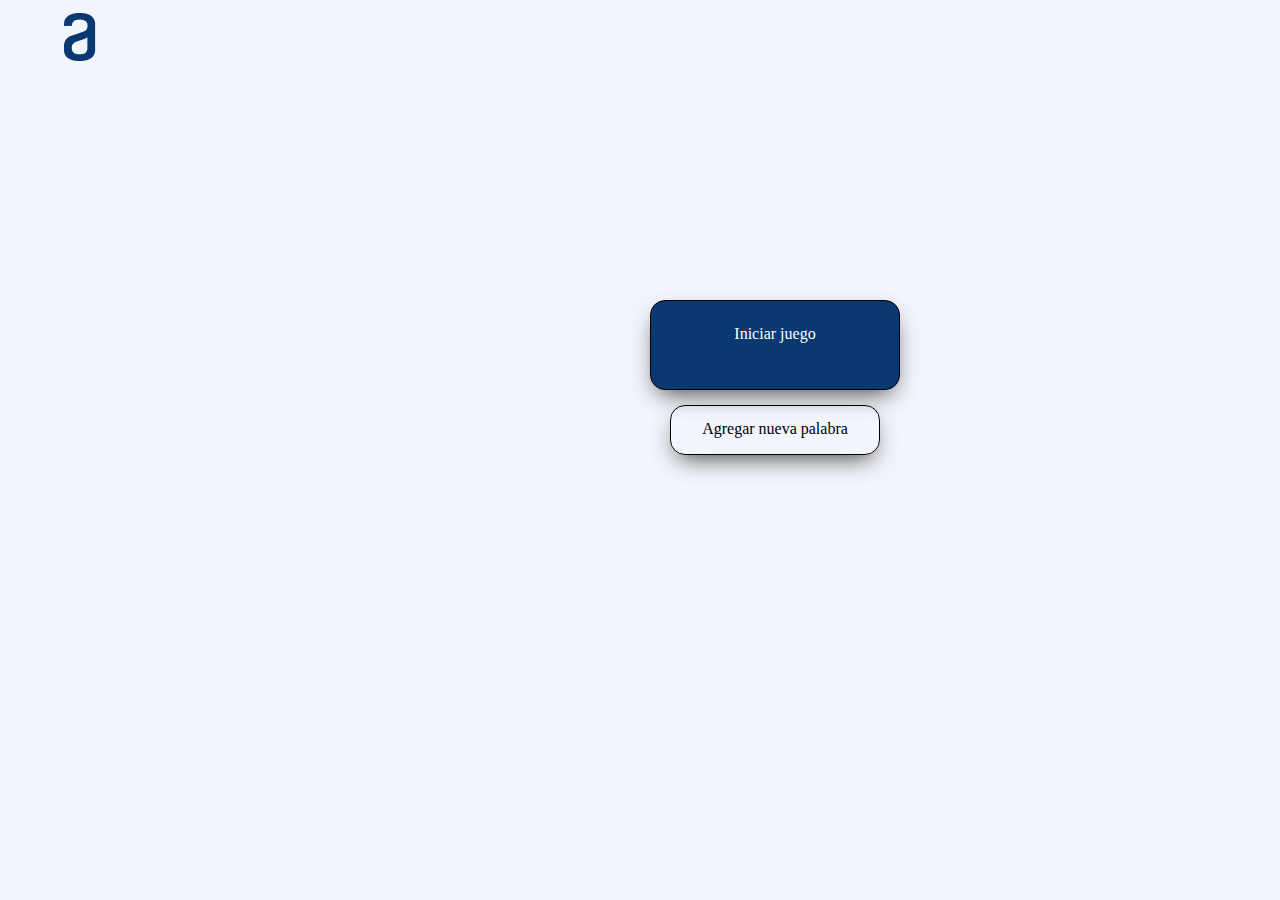
<file: index.html>
<!DOCTYPE html>

<html>
    <head>

        <meta charset="UTF-8">
        <meta name="viewport" content="width-divice-width">
        <title>Juego del Ahorcado</title>
        <link rel="stylesheet" href="/style/style.css">

   </head>

   <body>
        <div class="logo">
          <img class="logoimg" src="img/Logo.png">
        </div>
        <div class="botones-inicio">
          <a id="btn-inicio-01" href="/html/Juego.html">Iniciar juego</a>
          <a id="btn-inicio-02" href="/html/agregar-palabra.html">Agregar nueva palabra</a>
        </div>
      <script src="/src/app.js"></script>
      
    </body>
</html>
</file>
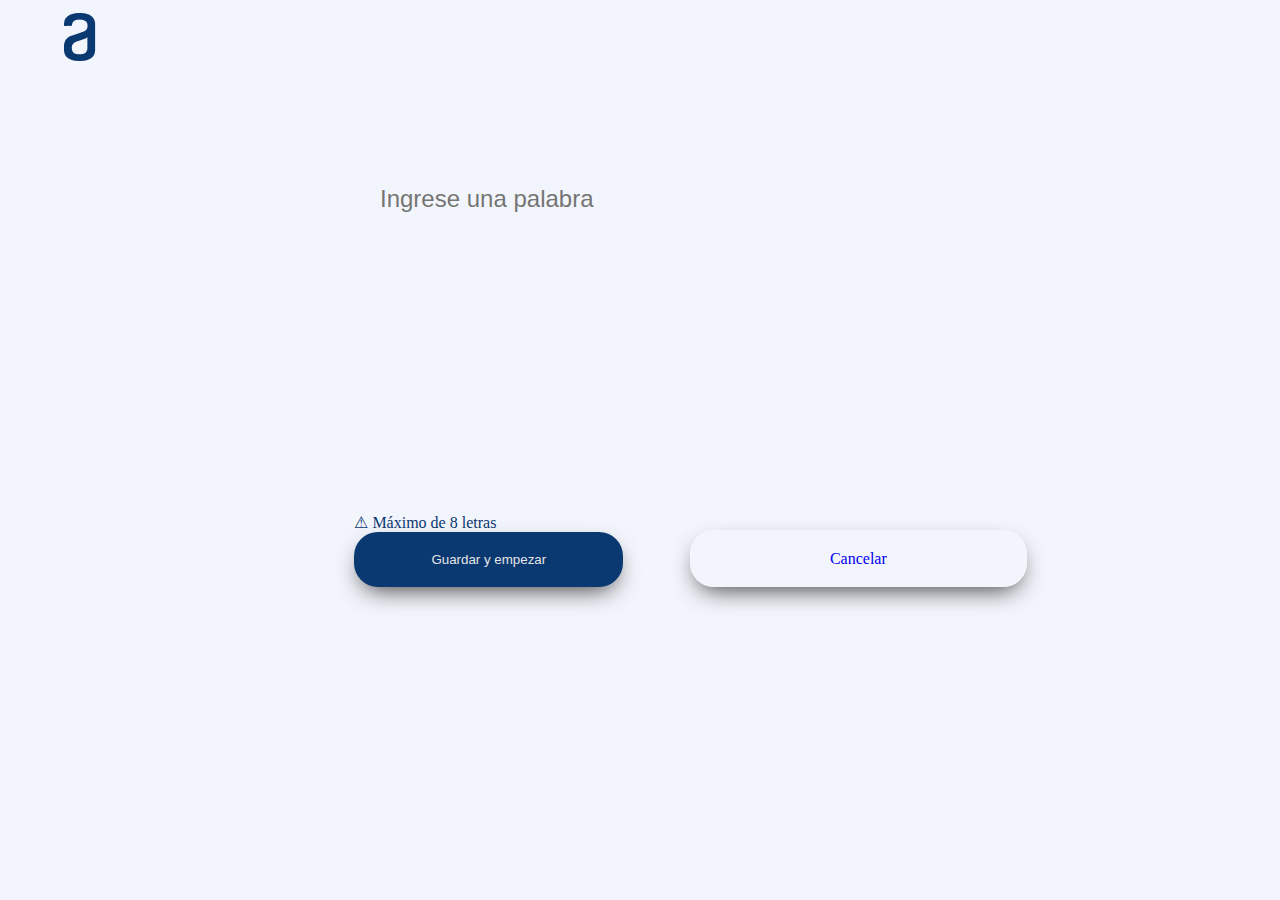
<file: agregar-palabra.html>
<!DOCTYPE html>

<html>
    <head>

        <meta charset="UTF-8">
        <meta name="viewport" content="width-divice-width">
        <title>Juego del Ahorcado</title>
        <link rel="stylesheet" href="style.css">
        
   </head>

   <body>
    <div class="logo">
        <img class="logoimg" src="img/Logo.png">
      </div>
       
        <div class="area1">
            <input type="text" class="text-area1" id="inputTexto"  placeholder="Ingrese una palabra">

        </div>
        <div class="button-area1">
            <p id="nota">&#9888 Máximo de 8 letras</p>
            <button type="button" id="btn-guardar-empezar" onclick="agregarPalabra()"> Guardar y empezar </button>
            <a id="btn-cancelar" href="index.html">Cancelar</a>
        </div>
    
       <script type="text/javascript"  src="./palabra.js"></script>
   
    </body>
</html>
</file>
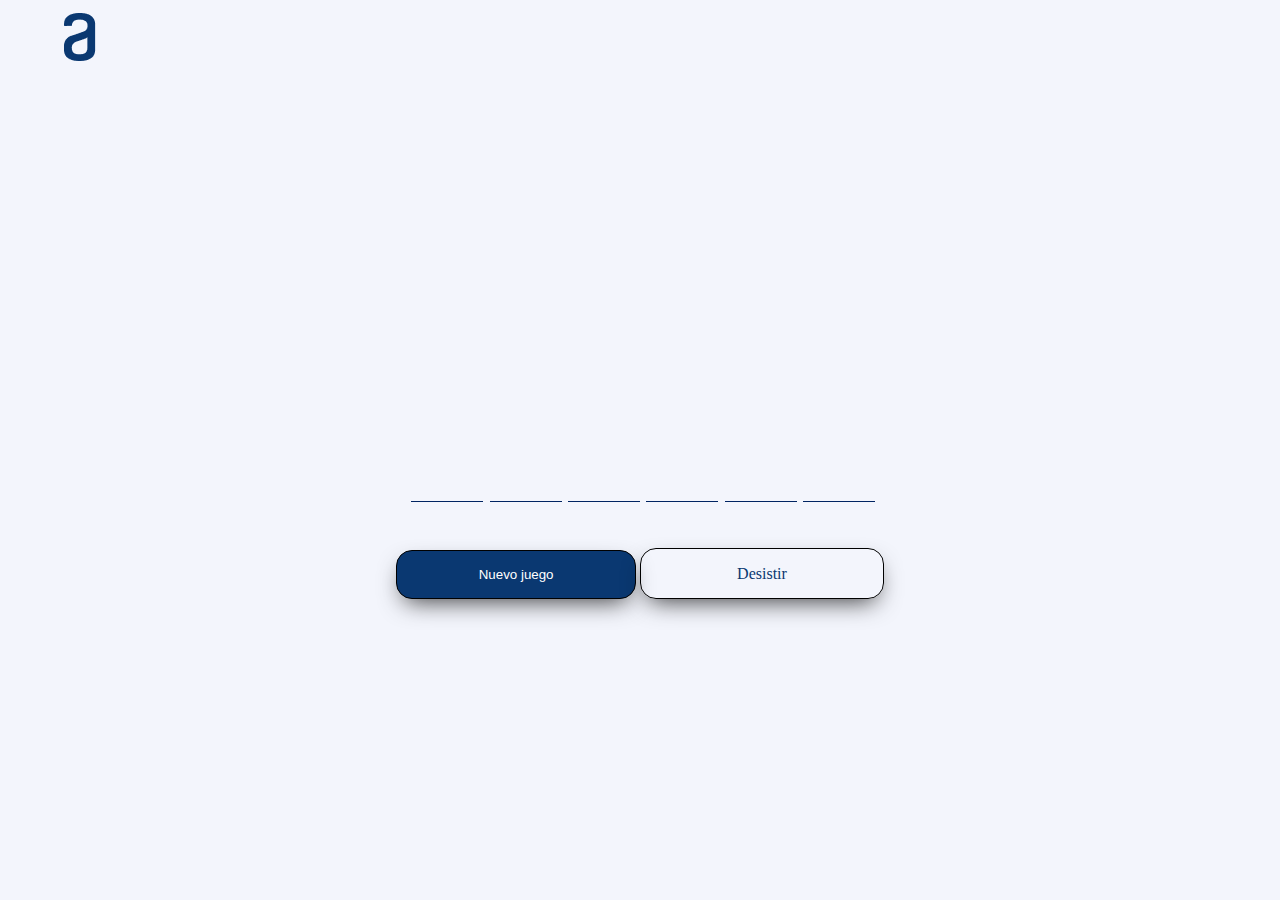
<file: Juego.html>
<!DOCTYPE html>

<html>
    <head>

        <meta charset="UTF-8">
        <meta name="viewport" content="width-divice-width">
        <title>Juego del Ahorcado</title>
        <link rel="stylesheet" href="style.css">

   </head>

   <body>
    <div class="logo">
        <img class="logoimg" src="img/Logo.png">
      </div>
       <main>
        <div class="interfas-juego">
            <div class="hombre-ahorcado">
              <img id="hombre" alt="hombre-ahorcado"> 
            </div>
            
            <div class="adivinado"> 
            </div>
            
            <div class="errado">
            </div>
            <div class="botones-juego">
                <input type="button" class="btn-juego-01" value="Nuevo juego" onclick="nuevoJuego()">
                <a class="btn-juego-02" href="index.html">Desistir</a>
            </div>  
          </div>
       </main>
      <script src="./app.js"></script>
    </body>
</html>
</file>
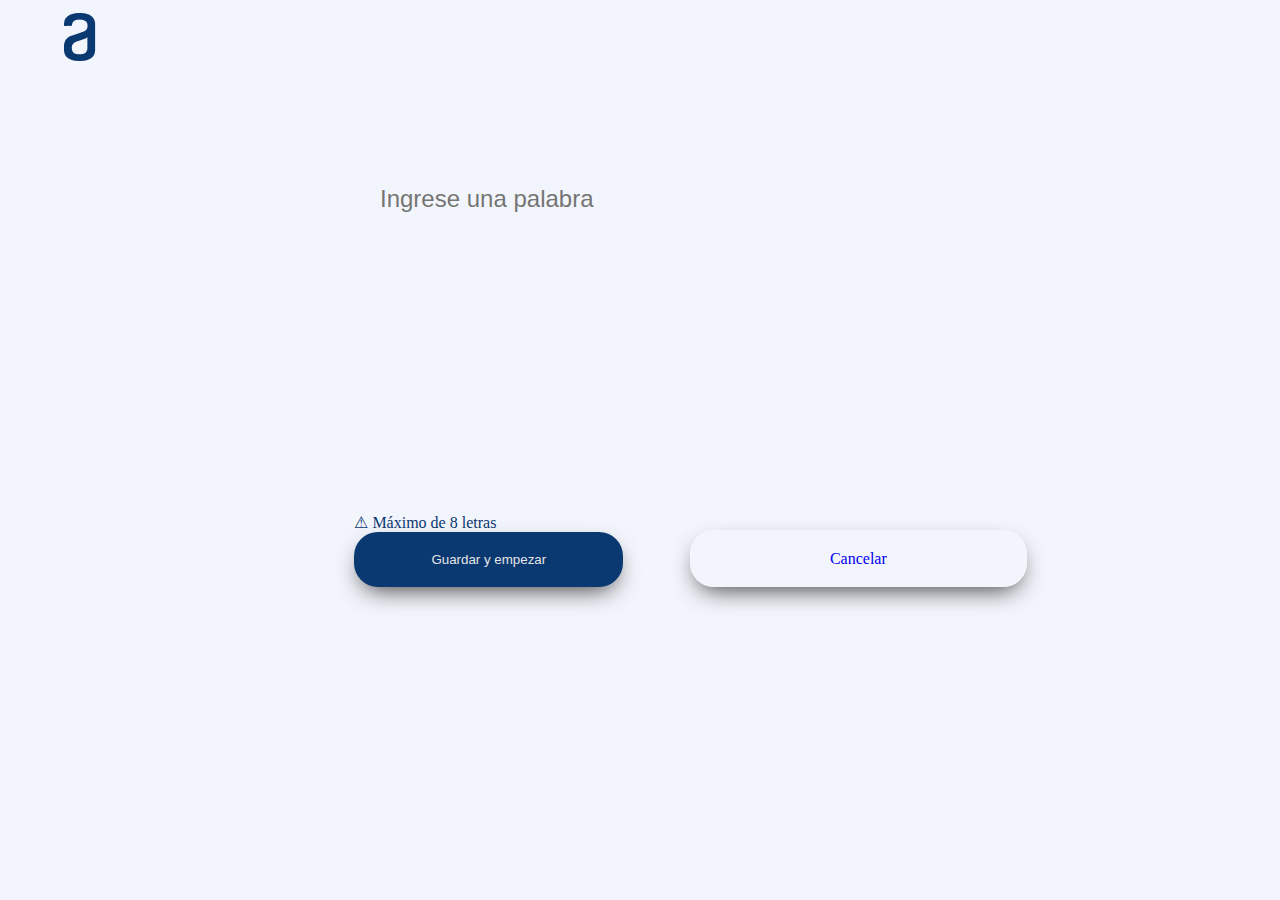
<file: html/agregar-palabra.html>
<!DOCTYPE html>

<html>
    <head>

        <meta charset="UTF-8">
        <meta name="viewport" content="width-divice-width">
        <title>Juego del Ahorcado</title>
        <link rel="stylesheet" href="/style/style.css">
        
   </head>

   <body>
    <div class="logo">
        <img class="logoimg" src="/img/Logo.png">
      </div>
       
        <div class="area1">
            <input type="text" class="text-area1" id="inputTexto"  placeholder="Ingrese una palabra">

        </div>
        <div class="button-area1">
            <p id="nota">&#9888 Máximo de 8 letras</p>
            <button type="button" id="btn-guardar-empezar" onclick="agregarPalabra()"> Guardar y empezar </button>
            <a id="btn-cancelar" href="/index.html">Cancelar</a>
        </div>
    
       <script type="text/javascript"  src="/src/palabra.js"></script>
   
    </body>
</html>
</file>
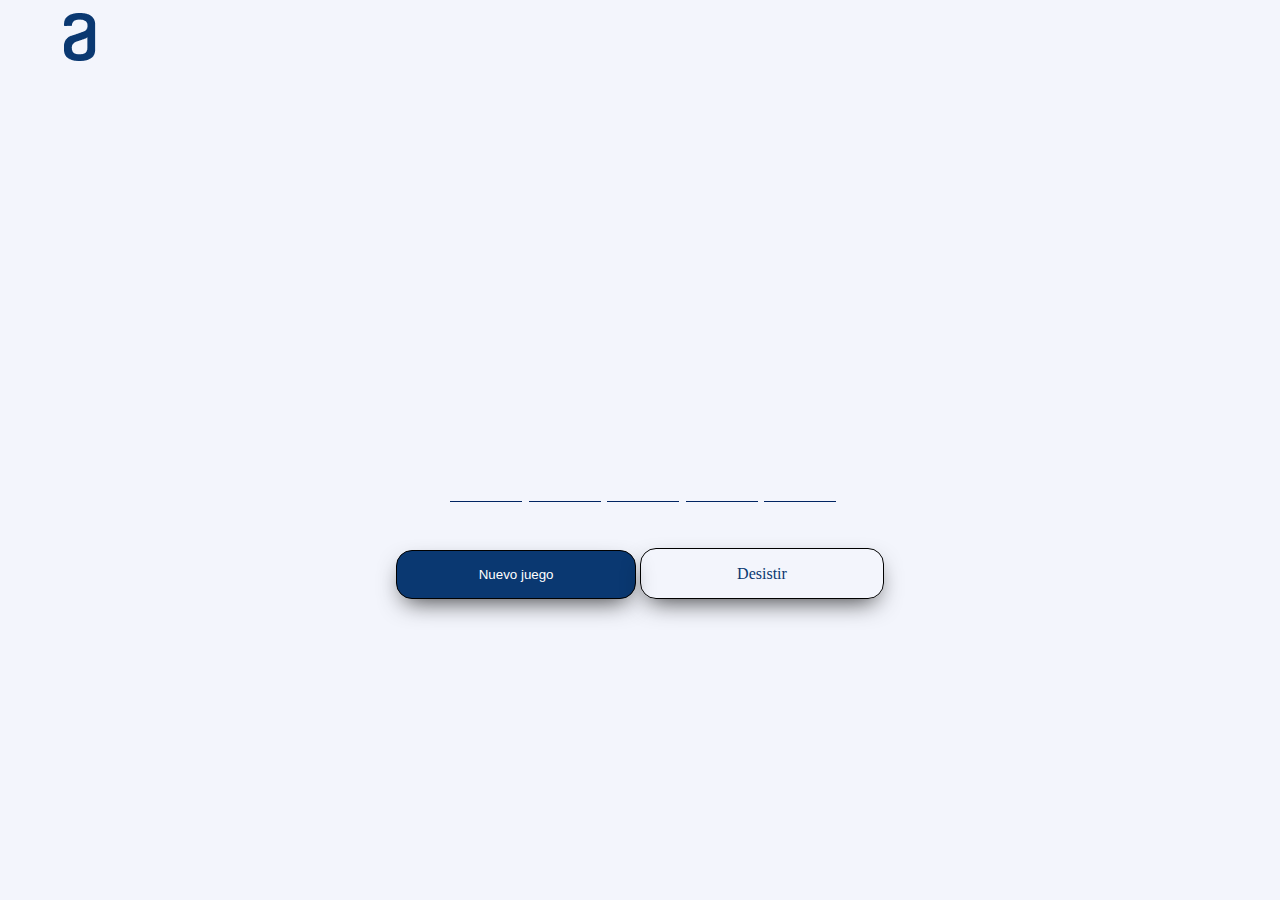
<file: html/Juego.html>
<!DOCTYPE html>

<html>
    <head>

        <meta charset="UTF-8">
        <meta name="viewport" content="width-divice-width">
        <title>Juego del Ahorcado</title>
        <link rel="stylesheet" href="/style/style.css">

   </head>

   <body>
    <div class="logo">
        <img class="logoimg" src="/img/Logo.png">
      </div>
       <main>
        <div class="interfas-juego">
            <div class="hombre-ahorcado">
              <img id="hombre" alt="hombre-ahorcado"> 
            </div>
            
            <div class="adivinado"> 
            </div>
            
            <div class="errado">
            </div>
            <div class="botones-juego">
                <input type="button" class="btn-juego-01" value="Nuevo juego" onclick="nuevoJuego()">
                <a class="btn-juego-02" href="/index.html">Desistir</a>
            </div>  
          </div>
       </main>
      <script src="/src/app.js"></script>
    </body>
</html>
</file>
<file: style/style.css>
body{
    background-color: #f3f5fc;
    margin: 0px;
}
* {
    margin: 0px;
    padding: 0px;
}
html{
    font-size: 16px;
}

/*Pagina inicio*/
.logoimg{
    margin-top: 1%;
    margin-left: 5%;
    float: inherit;

}

#btn-inicio-01{
    padding: 24px;
    position: absolute;
    width: 200px;
    height: 40px;
    left: 650px;
    top: 300px;
    border-radius: 15px;
    border: solid 1px #0a3871;
    color: #0a3871;
    cursor: pointer;
    background-color: #0a3871;
    box-shadow: 0px 10px 24px -8px rgba(0,0,0, 0.78);
    color: #fff;
    border-color: #000;
    text-decoration: none;
    text-align: center;
    
}
#btn-inicio-02{
    padding: 14px;
    position: absolute;
    width: 180px;
    height: 20px;
    left: 670px;
    top: 405px;
    border-radius: 15px;
    border: solid 1px #0a3871;
    color: #0a3871;
    cursor: pointer;
    background: inherit;
    box-shadow: 0px 10px 24px -8px rgba(0,0,0, 0.78);
    color: #000;
    border-color: #000;
    text-decoration: none;
    text-align: center;
  
    
}

/*pagina agregar palabra*/
.text-area1{
    margin-left: 380px;
    margin-top: 120px;
    width: 40%;
    height: 60%;
    color: #0A3871;
    font-size: 24px;
    border: none;
    outline: none;
    background: #f3f5fc;
}
#nota{
    margin-left: 15%;
    color: #0A3871;
    
}
.button-area1{
    margin-left: 220px;
    margin-top: 300px;
    width: 70%;
    height: auto;
    border-radius: 24px; 

}
#btn-guardar-empezar{
    padding: 20px;
    width: 30%;
    height: 60%;
    margin-left: 15%;
    border-radius: 24px;
    background: #0A3871;
    box-shadow: 0px 10px 24px -8px rgba(0,0,0, 0.78);
    border: none;
    color: #E5E5E5;
}

#btn-cancelar{
    padding: 20px 140px;
    width: 30%;
    height: 60%;
    margin-left: 7%;
    border-radius: 24px;
    background: #f3f5fc;
    box-shadow: 0px 10px 24px -8px rgba(0,0,0, 0.78);
    border-color: #A9A9A9;
    text-decoration: none;
    
}

/*Pagina de juego*/
#hombre{
    max-width: 100%;
    max-height: 100%;
    display: inset-block;
}
.hombre-ahorcado{
    width: 100vw;
    text-align: center;
    margin-top: 4rem;
    margin-bottom: 2rem;
    height: 16.75rem;
  
   
}
.adivinado{
    text-align: center;
    color: #002462;
    font-size: 1.8rem;
}
.letra{
    display: inline-block;
    vertical-align: middle;
    text-align: center;
}
.adivinada{
    width: 4.5rem;
    height: 4.5rem;
    border-bottom: solid 1px #002462;
    margin-left: 0.4rem;
    line-height: 4.5rem;
}
.errado{
    text-align: center;
    margin-top: 1rem;
    color: #242d34;
    margin-left: 1rem;

}
.errada{
    margin-left: 1rem;
}

.btn-juego-01{
    width: 15rem;
    padding: 1rem;
    border-radius: 1rem;
    border: solid 1px #0a3871;
    color: #0a3871;
    background: inherit;
    cursor: pointer;
    background-color: #0a3871;
    box-shadow: 0px 10px 24px -8px rgba(0,0,0, 0.78);
    color: #fff;
    border-color: #000;
    

}
.btn-juego-02{
    width: 15px;
    padding: 1rem 6rem;
    border-radius: 1rem;
    border: solid 1px #0a3871;
    color: #0a3871;
    background: inherit;
    cursor: pointer;
    border-color: #000;
    box-shadow: 0px 10px 24px -8px rgba(0,0,0, 0.78);
    text-decoration: none;
    text-align: center;

}

.botones-juego{
    text-align: center;
    margin-top: 3rem; 
}
</file>
<file: style.css>
body{
    background-color: #f3f5fc;
    margin: 0px;
}
* {
    margin: 0px;
    padding: 0px;
}
html{
    font-size: 16px;
}

/*Pagina inicio*/
.logoimg{
    margin-top: 1%;
    margin-left: 5%;
    float: inherit;

}

#btn-inicio-01{
    padding: 24px;
    position: absolute;
    width: 200px;
    height: 40px;
    left: 650px;
    top: 300px;
    border-radius: 15px;
    border: solid 1px #0a3871;
    color: #0a3871;
    cursor: pointer;
    background-color: #0a3871;
    box-shadow: 0px 10px 24px -8px rgba(0,0,0, 0.78);
    color: #fff;
    border-color: #000;
    text-decoration: none;
    text-align: center;
    
}
#btn-inicio-02{
    padding: 14px;
    position: absolute;
    width: 180px;
    height: 20px;
    left: 670px;
    top: 405px;
    border-radius: 15px;
    border: solid 1px #0a3871;
    color: #0a3871;
    cursor: pointer;
    background: inherit;
    box-shadow: 0px 10px 24px -8px rgba(0,0,0, 0.78);
    color: #000;
    border-color: #000;
    text-decoration: none;
    text-align: center;
  
    
}

/*pagina agregar palabra*/
.text-area1{
    margin-left: 380px;
    margin-top: 120px;
    width: 40%;
    height: 60%;
    color: #0A3871;
    font-size: 24px;
    border: none;
    outline: none;
    background: #f3f5fc;
}
#nota{
    margin-left: 15%;
    color: #0A3871;
    
}
.button-area1{
    margin-left: 220px;
    margin-top: 300px;
    width: 70%;
    height: auto;
    border-radius: 24px; 

}
#btn-guardar-empezar{
    padding: 20px;
    width: 30%;
    height: 60%;
    margin-left: 15%;
    border-radius: 24px;
    background: #0A3871;
    box-shadow: 0px 10px 24px -8px rgba(0,0,0, 0.78);
    border: none;
    color: #E5E5E5;
}

#btn-cancelar{
    padding: 20px 140px;
    width: 30%;
    height: 60%;
    margin-left: 7%;
    border-radius: 24px;
    background: #f3f5fc;
    box-shadow: 0px 10px 24px -8px rgba(0,0,0, 0.78);
    border-color: #A9A9A9;
    text-decoration: none;
    
}

/*Pagina de juego*/
#hombre{
    max-width: 100%;
    max-height: 100%;
    display: inset-block;
}
.hombre-ahorcado{
    width: 100vw;
    text-align: center;
    margin-top: 4rem;
    margin-bottom: 2rem;
    height: 16.75rem;
  
   
}
.adivinado{
    text-align: center;
    color: #002462;
    font-size: 1.8rem;
}
.letra{
    display: inline-block;
    vertical-align: middle;
    text-align: center;
}
.adivinada{
    width: 4.5rem;
    height: 4.5rem;
    border-bottom: solid 1px #002462;
    margin-left: 0.4rem;
    line-height: 4.5rem;
}
.errado{
    text-align: center;
    margin-top: 1rem;
    color: #242d34;
    margin-left: 1rem;

}
.errada{
    margin-left: 1rem;
}

.btn-juego-01{
    width: 15rem;
    padding: 1rem;
    border-radius: 1rem;
    border: solid 1px #0a3871;
    color: #0a3871;
    background: inherit;
    cursor: pointer;
    background-color: #0a3871;
    box-shadow: 0px 10px 24px -8px rgba(0,0,0, 0.78);
    color: #fff;
    border-color: #000;
    

}
.btn-juego-02{
    width: 15px;
    padding: 1rem 6rem;
    border-radius: 1rem;
    border: solid 1px #0a3871;
    color: #0a3871;
    background: inherit;
    cursor: pointer;
    border-color: #000;
    box-shadow: 0px 10px 24px -8px rgba(0,0,0, 0.78);
    text-decoration: none;
    text-align: center;

}

.botones-juego{
    text-align: center;
    margin-top: 3rem; 
}
</file>
